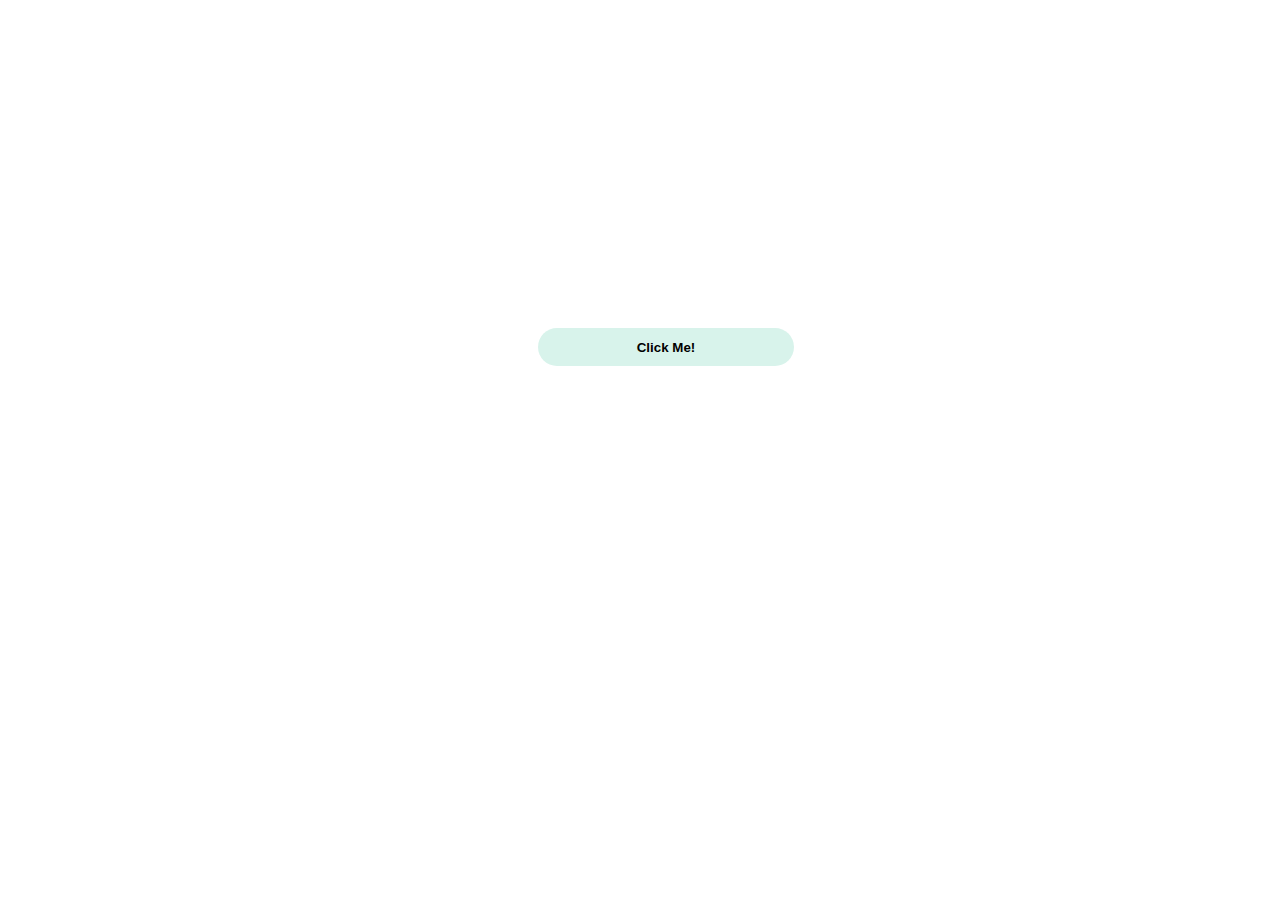
<file: color-flipper/index.html>
<!DOCTYPE html>
<html lang="en">

<head>
    <meta charset="UTF-8">
    <meta http-equiv="X-UA-Compatible" content="IE=edge">
    <meta name="viewport" content="width=device-width, initial-scale=1.0">
    <title>color-Flipper</title>
    <link rel="stylesheet" href="style.css">
    <script src="javaScript.js" defer></script>
</head>

<body>

    <button class="btn">Click Me!</button>
</body>

</html>
</file>
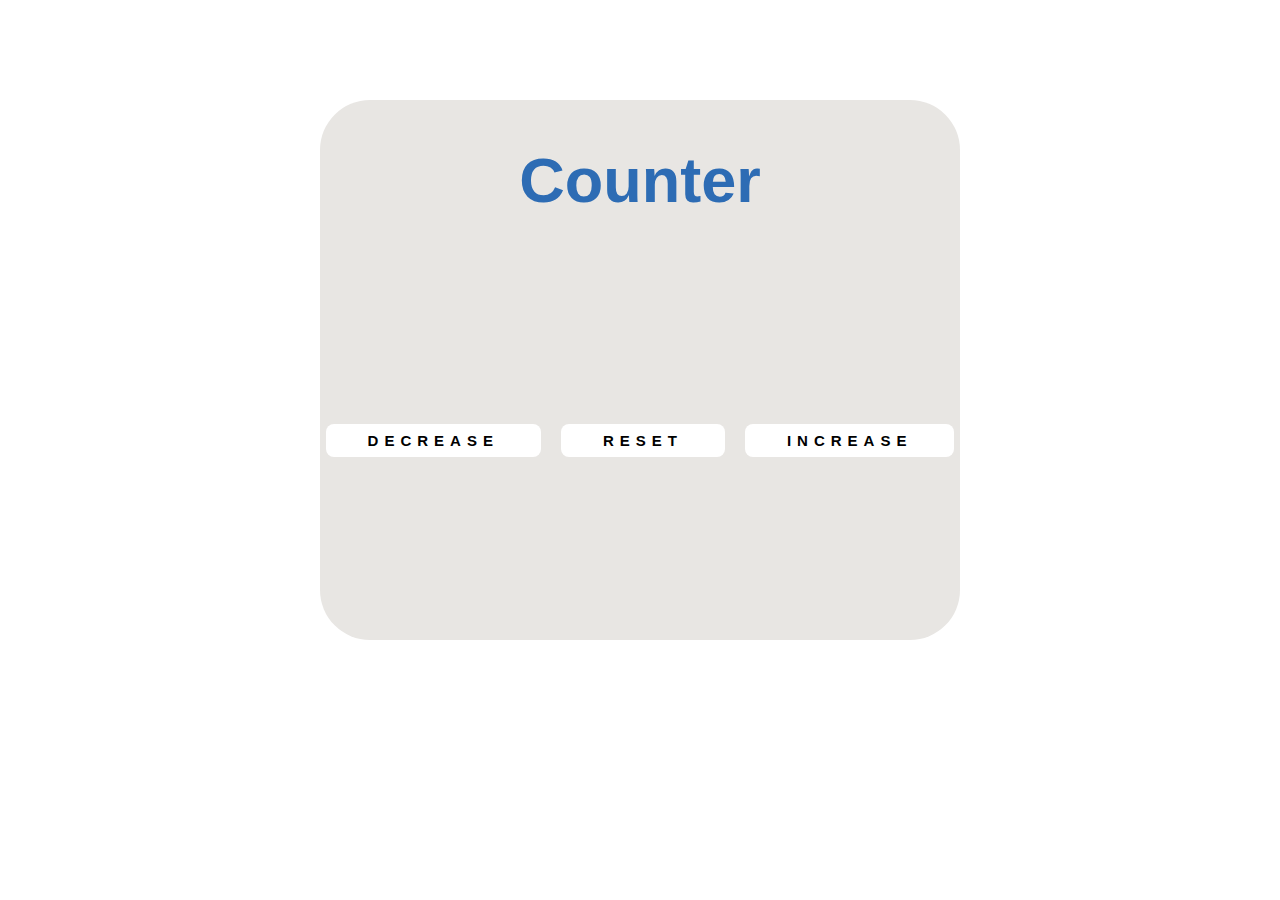
<file: Creating-Counter/index.html>
<!DOCTYPE html>
<html lang="en">

<head>
    <meta charset="UTF-8">
    <meta http-equiv="X-UA-Compatible" content="IE=edge">
    <meta name="viewport" content="width=device-width, initial-scale=1.0">
    <title>Counter</title>
    <link rel="stylesheet" href="style.css">
    <script src="javaScript.js" defer></script>
</head>

<body>
    <div class="container">
        <h1 id="heading">Counter</h1>
        <div class="counter"></div>
        <div class="buttons">
            <button id="decrease">DECREASE</button>
            <button id="reset">RESET</button>
            <button id="increase">INCREASE</button>
        </div>
    </div>
</body>

</html>
</file>
<file: color-flipper/style.css>
.btn{
    cursor: pointer;
    width: 20vw;
    height: 3vw;
    margin: 320px 530px;
    font-weight: bold;
    font-family: 'Lucida Sans', 'Lucida Sans Regular', 'Lucida Grande', 'Lucida Sans Unicode', Geneva, Verdana, sans-serif;
    border: none;
    border-radius: 20px;
    background-color: hsl(161, 54%, 90%);
}
</file>
<file: Creating-Counter/style.css>
.container {
    height: 60vh;
    width: 50vw;
    border-radius: 50px;
    background-color: hsl(36, 10%, 90%);
    margin: 100px auto;
}

#heading {
    text-align: center;
    font-size: 63px;
    color: hsl(212, 60%, 44%);
    padding-top: 44px;
    font-family: 'Franklin Gothic Medium', 'Arial Narrow', Arial, sans-serif;
}

.counter {
    font-size: 104px;
    color: hsl(501, 47%, 32%);
    text-align: center;
    justify-items: center;
    margin: auto;
    padding-bottom: 12px;
    width: 20vw;
    height: 10vh;
}

.buttons {
    text-align: center;
    word-spacing: 16px;
    margin-top: 64px;
    padding-bottom: 4px;
}

#decrease {
    padding: 8px 42px;
    border: none;
    border-radius: 8px;
    letter-spacing: 6px;
    background-color: white;
    font-size: 15px;
    font-family: 'Arial Narrow', Arial, sans-serif;
    font-weight: bold;
}

#increase {
    letter-spacing: 6px;
    padding: 8px 42px;
    border: none;
    border-radius: 8px;
    background-color: white;
    font-size: 15px;
    font-family: 'Arial Narrow', Arial, sans-serif;
    font-weight: bold;
}

#increase:hover,
#decrease:hover,
#reset:hover {
    background-color: hsl(255, 14%, 43%);
    color: white;
}

#reset {
    padding: 8px 42px;
    border: none;
    border-radius: 8px;
    background-color: white;
    letter-spacing: 6px;
    font-size: 15px;
    font-family: 'Arial Narrow', Arial, sans-serif;
    font-weight: bold;
}
</file>
